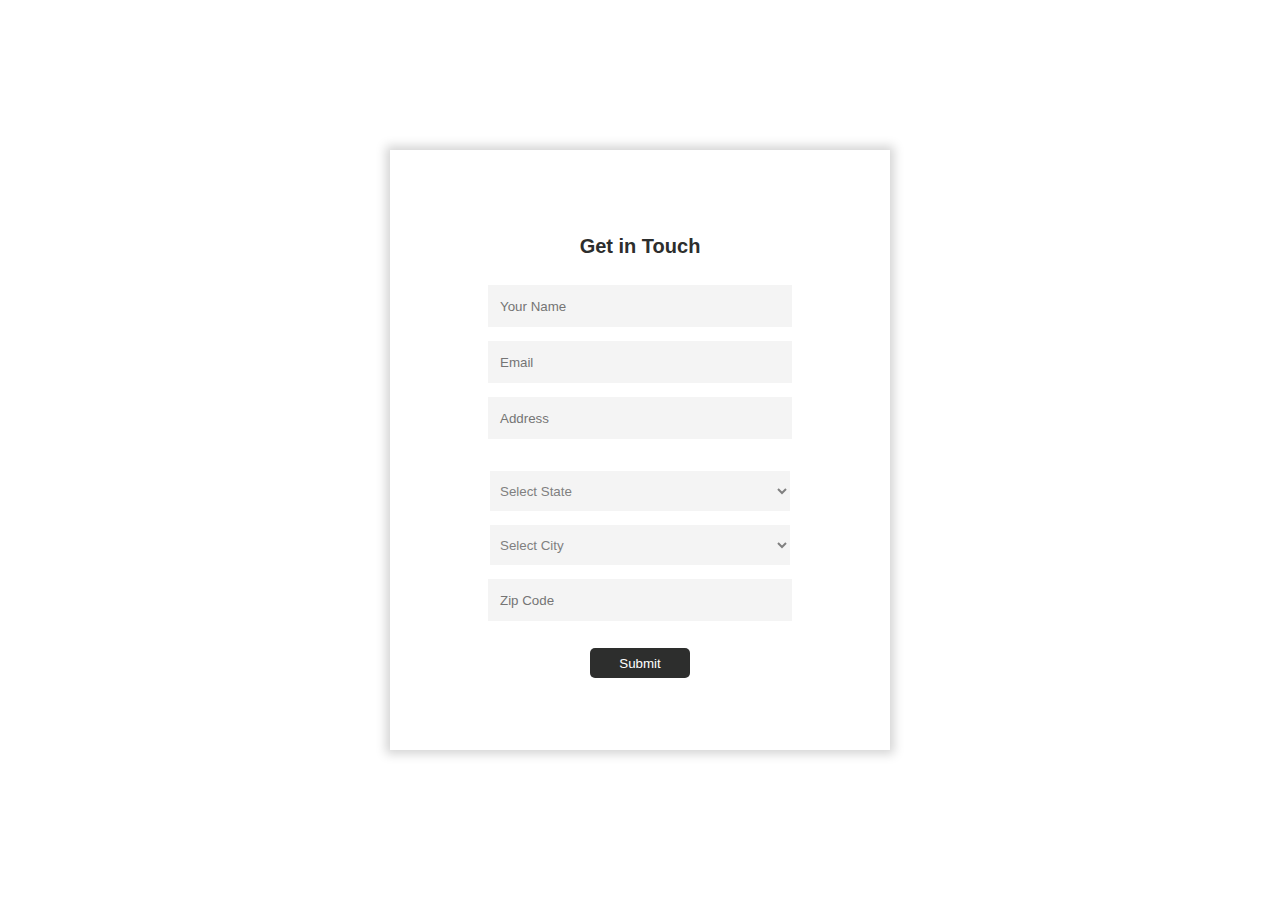
<file: pages/index.html>
<!DOCTYPE html>
<html>

<head>
    <meta charset="UTF-8">
    <meta http-equiv="X-UA-Compatible" content="IE=edge">
    <meta name="viewport" content="width=device-width, initial-scale=1.0">
    <title>Web Form</title>
    <link rel="stylesheet" href="../style/style.css">
</head>

<body>
    <form action="./welcomePage.html" method="GET">
        <h1 class="form-title">Get in Touch​</h1>
        <input type="text" id="name" name="name" placeholder="Your Name" required oninput="checkName()">
        <input type="email" id="email" name="email" placeholder="Email" required oninput="checkEmail()">
        <input type="text" id="address" name="address" placeholder="Address" required>

        <br>
        <select class="form-control" id="inputState" required>
            <option selected="selected" disabled="disabled" value="">Select State</option>
            <option value="AL">Alabama</option>
            <option value="AK">Alaska</option>
            <option value="AZ">Arizona</option>
            <option value="AR">Arkansas</option>
            <option value="CA">California</option>
            <option value="CO">Colorado</option>
            <option value="CT">Connecticut</option>
            <option value="DE">Delaware</option>
            <option value="DC">District Of Columbia</option>
            <option value="FL">Florida</option>
            <option value="GA">Georgia</option>
            <option value="HI">Hawaii</option>
            <option value="ID">Idaho</option>
            <option value="IL">Illinois</option>
            <option value="IN">Indiana</option>
            <option value="IA">Iowa</option>
            <option value="KS">Kansas</option>
            <option value="KY">Kentucky</option>
            <option value="LA">Louisiana</option>
            <option value="ME">Maine</option>
            <option value="MD">Maryland</option>
            <option value="MA">Massachusetts</option>
            <option value="MI">Michigan</option>
            <option value="MN">Minnesota</option>
            <option value="MS">Mississippi</option>
            <option value="MO">Missouri</option>
            <option value="MT">Montana</option>
            <option value="NE">Nebraska</option>
            <option value="NV">Nevada</option>
            <option value="NH">New Hampshire</option>
            <option value="NJ">New Jersey</option>
            <option value="NM">New Mexico</option>
            <option value="NY">New York</option>
            <option value="NC">North Carolina</option>
            <option value="ND">North Dakota</option>
            <option value="OH">Ohio</option>
            <option value="OK">Oklahoma</option>
            <option value="OR">Oregon</option>
            <option value="PA">Pennsylvania</option>
            <option value="RI">Rhode Island</option>
            <option value="SC">South Carolina</option>
            <option value="SD">South Dakota</option>
            <option value="TN">Tennessee</option>
            <option value="TX">Texas</option>
            <option value="UT">Utah</option>
            <option value="VT">Vermont</option>
            <option value="VA">Virginia</option>
            <option value="WA">Washington</option>
            <option value="WV">West Virginia</option>
            <option value="WI">Wisconsin</option>
            <option value="WY">Wyoming</option>
        </select>

        <select class="form-control" id="inputCity">
            <option value="">Select City</option>
        </select>

        <input id="zip" name="zip" type="text" inputmode="numeric" required placeholder="Zip Code"
            oninput="checkZipCode()">

        <button id="submit-btn" type="submit">Submit</button>
    </form>

    <script src="https://code.jquery.com/jquery-3.3.1.slim.min.js"
        integrity="sha384-q8i/X+965DzO0rT7abK41JStQIAqVgRVzpbzo5smXKp4YfRvH+8abtTE1Pi6jizo" crossorigin="anonymous">
    </script>
    <script src="https://cdnjs.cloudflare.com/ajax/libs/popper.js/1.14.3/umd/popper.min.js"
        integrity="sha384-ZMP7rVo3mIykV+2+9J3UJ46jBk0WLaUAdn689aCwoqbBJiSnjAK/l8WvCWPIPm49" crossorigin="anonymous">
    </script>
    <script src="https://stackpath.bootstrapcdn.com/bootstrap/4.1.1/js/bootstrap.min.js"
        integrity="sha384-smHYKdLADwkXOn1EmN1qk/HfnUcbVRZyYmZ4qpPea6sjB/pTJ0euyQp0Mk8ck+5T" crossorigin="anonymous">
    </script>

    <script src="https://code.jquery.com/jquery-3.3.1.slim.min.js"
        integrity="sha384-q8i/X+965DzO0rT7abK41JStQIAqVgRVzpbzo5smXKp4YfRvH+8abtTE1Pi6jizo" crossorigin="anonymous">
    </script>
    <script src="https://cdnjs.cloudflare.com/ajax/libs/popper.js/1.14.3/umd/popper.min.js"
        integrity="sha384-ZMP7rVo3mIykV+2+9J3UJ46jBk0WLaUAdn689aCwoqbBJiSnjAK/l8WvCWPIPm49" crossorigin="anonymous">
    </script>
    <script src="https://stackpath.bootstrapcdn.com/bootstrap/4.1.1/js/bootstrap.min.js"
        integrity="sha384-smHYKdLADwkXOn1EmN1qk/HfnUcbVRZyYmZ4qpPea6sjB/pTJ0euyQp0Mk8ck+5T" crossorigin="anonymous">
    </script>
    <script src="../scripts/script.js"></script>
    <script src="../scripts/validation.js"></script>
</body>

</html>
</file>
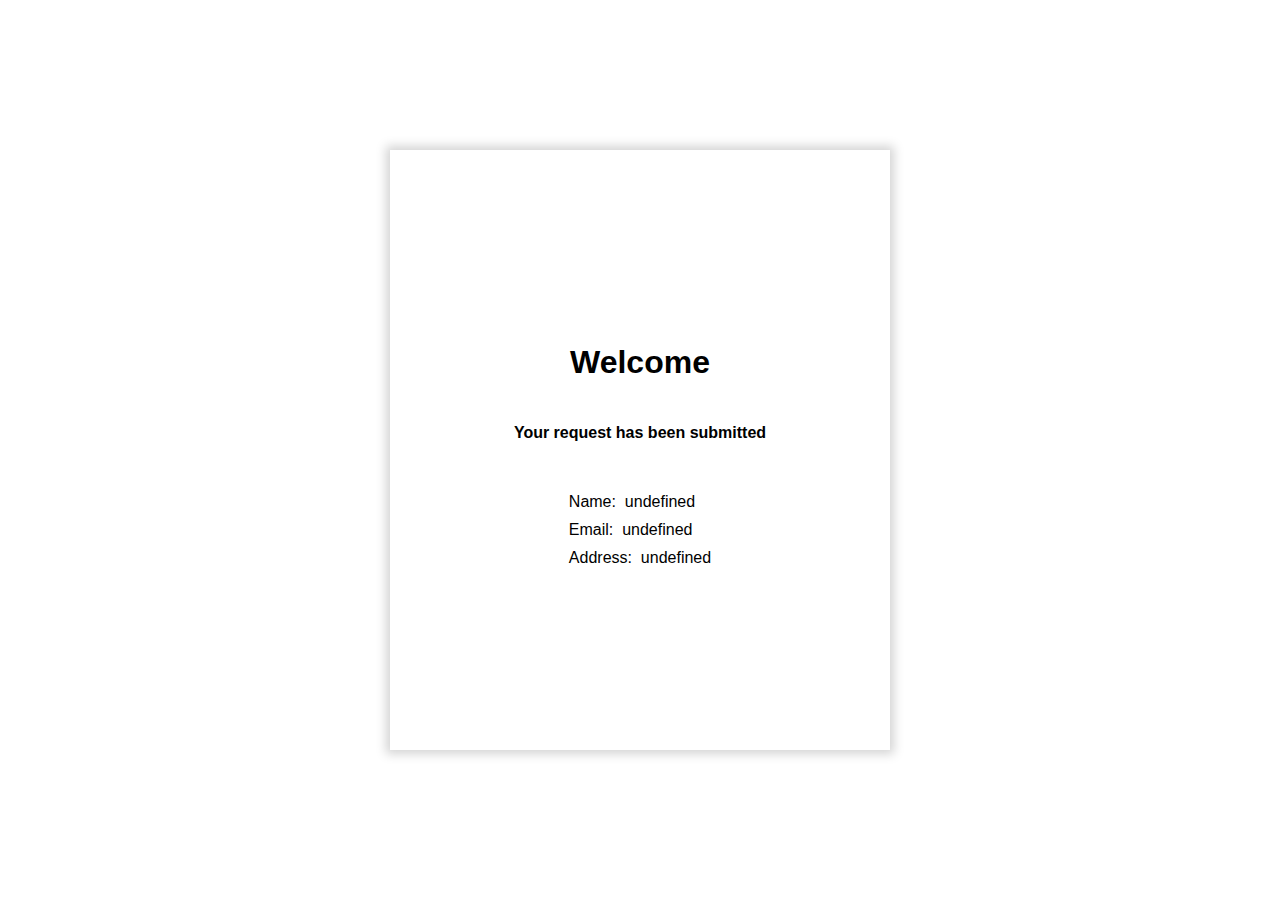
<file: pages/welcomePage.html>
<!DOCTYPE html>
<html lang="en">

<head>
    <meta charset="UTF-8">
    <meta http-equiv="X-UA-Compatible" content="IE=edge">
    <meta name="viewport" content="width=device-width, initial-scale=1.0">
    <title>Welcome</title>
    <link rel="stylesheet" href="../style/style.css">
</head>

<body>
    <main>
        <h1>Welcome</h1>
        <h4>Your request has been submitted</h4>
        <div class="user-details">
            <div class="user-name">Name: &nbsp; </div>
            <div class="user-email">Email: &nbsp; </div>
            <div class="user-address">Address: &nbsp; </div>
        </div>
    </main>
    <script src="../scripts/welcomePage.js"></script>
</body>

</html>
</file>
<file: style/style.css>
form,
main {
	width: 500px;
	height: 600px;
	box-shadow: 0 0 10px 4px lightgray;
	position: absolute;
	left: 50%;
	top: 50%;
	transform: translate(-50%, -50%);
	display: flex;
	justify-content: center;
	flex-direction: column;
	align-items: center;
	font-family: Verdana, Geneva, Tahoma, sans-serif;
}

.form-title {
	color: #2D2E2D;
	font-size: 20px;
	margin-bottom: 20px;
	font-weight: 700;
}

input,
select {
	width: 300px;
	height: 40px;
	display: block;
	margin: 7px;
	outline: none;
	background-color: #F4F4F4;
	border: none;
}

input {
	text-indent: 10px;
}

select {
	color: gray;
	text-indent: 6px;
}

#submit-btn {
	margin-top: 20px;
	background-color: #2D2E2D;
	border: none;
	color: white;
	width: 100px;
	height: 30px;
	cursor: pointer;
	border-radius: 5px;
}

.user-details {
	margin-top: 20px;
}

.user-details div {
	margin: 10px;
}

@media only screen and (max-width: 600px) {

	form,
	main {
		box-shadow: none;
		width: 0;
	}

	input,
	select {
		width: 320px;
		display: block;
		margin: 25px;
		padding: 10px 10px;
		line-height: 28px;
		border: 1px solid gray;
		margin: 10px;
	}

	select {
		width: 340px;
		height: 60px;
	}

	#submit-btn {
		width: 100px;
		line-height: 28px;
	}

	h4 {
		display: none;
	}

	.user-details div {
		width: 200px;
	}
}
</file>
